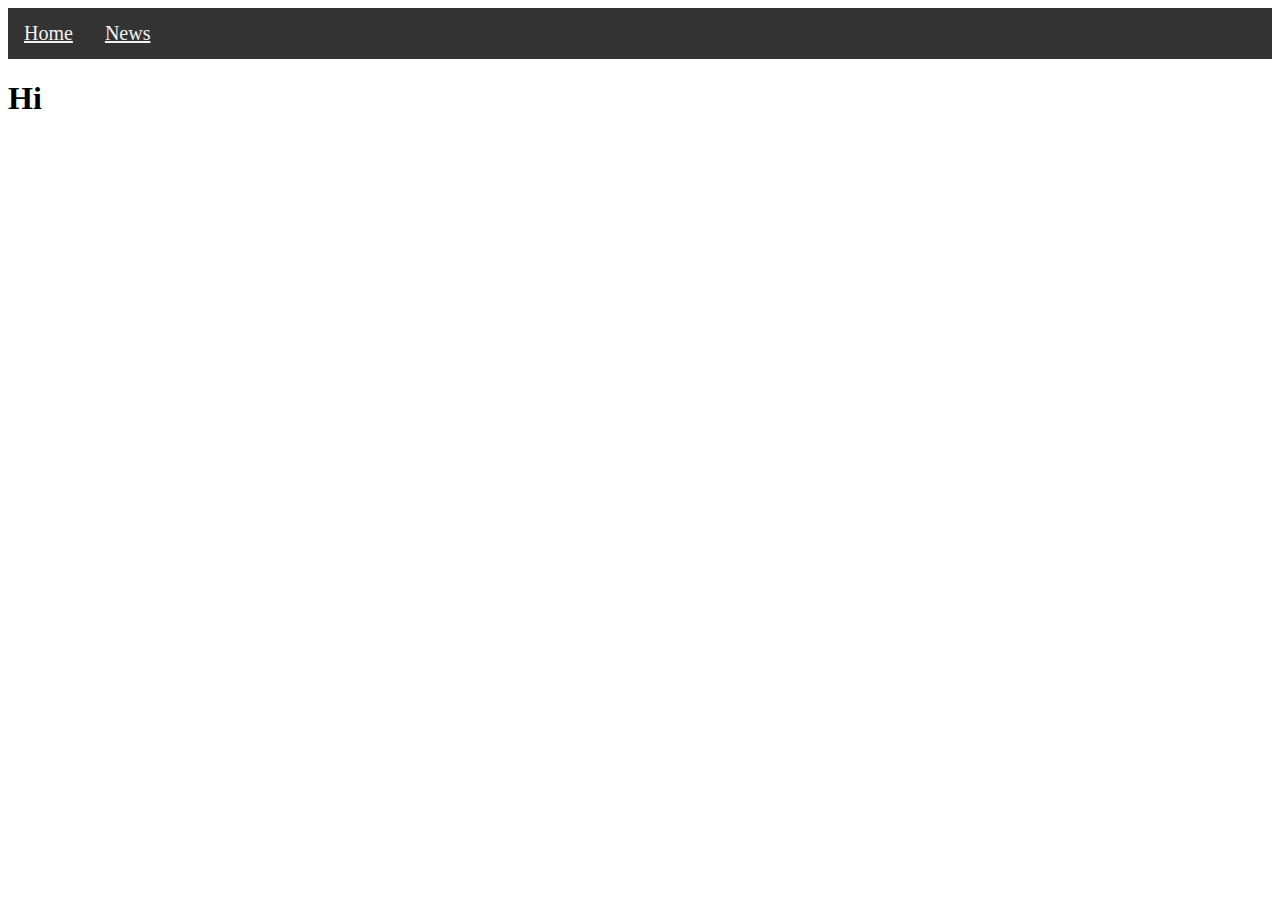
<file: index.html>
<!DOCTYPE html>
<html lang="en">
<head>
    <meta charset="UTF-8">
    <meta http-equiv="X-UA-Compatible" content="IE=edge">
    <meta name="viewport" content="width=device-width, initial-scale=1.0">
    <title>Proba</title>
    <link rel="stylesheet" href="style.css">
</head>
<body>
    <div class="topnav">
        <a class="active" href="home/home.html">Home</a>
        <a href="#news">News</a>
    </div>
 <h1>Hi </h1>
</body>
</html>
</file>
<file: style.css>
.topnav {
    background-color: #333;
    overflow: hidden;
}
.topnav a {
    float: left;
    color: #f2f2f2;
    text-align: center;
    padding: 14px 16px;
    margin-top: 0cm;
    font-size: 20px;
}
.topnav a:hover {
    background-color: #ddd;
    color: black;
}
</file>
